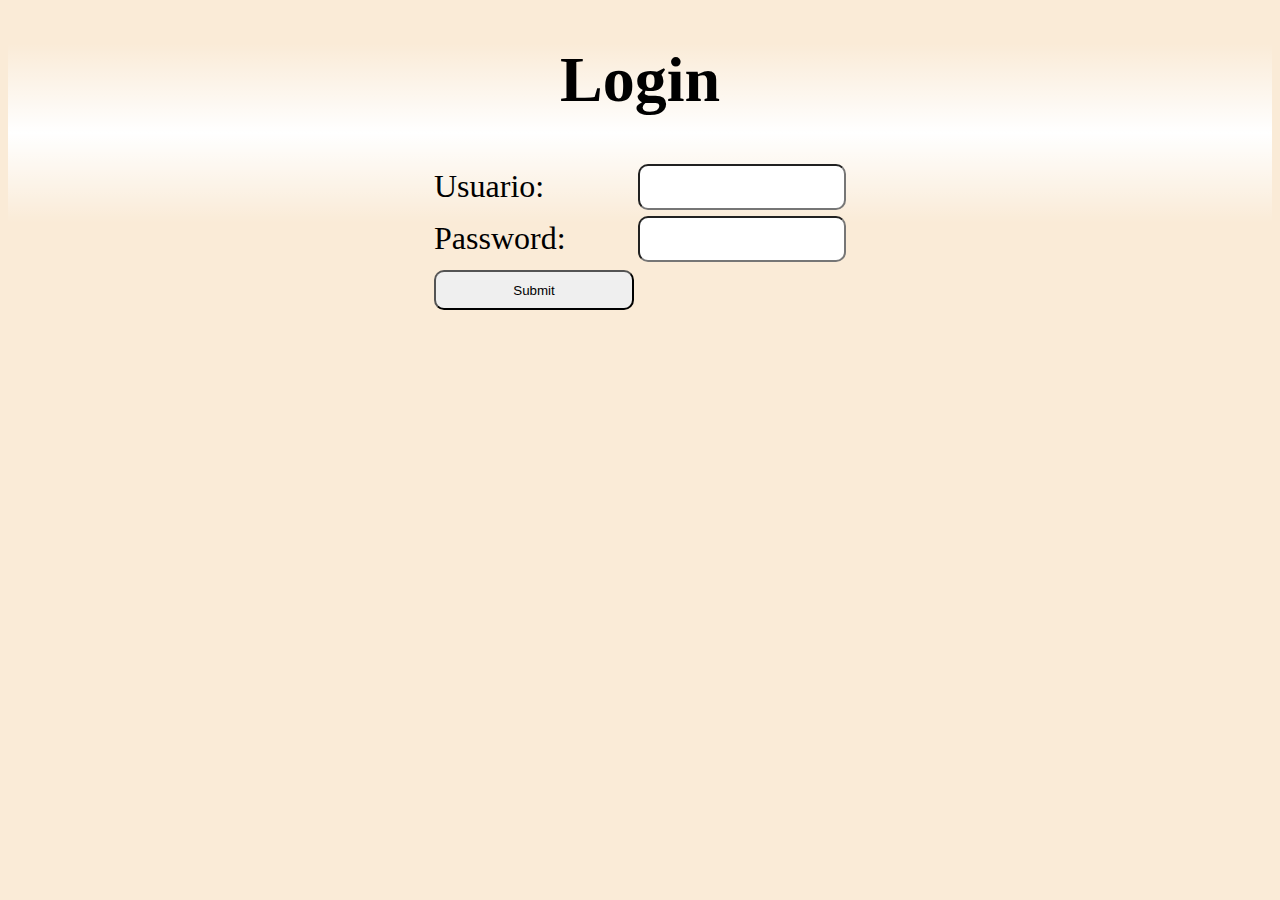
<file: Parcial 2/Tarea 2.7/index.html>
<!DOCTYPE html>
<html lang="en">
<head>
    <meta charset="UTF-8">
    <meta name="viewport" content="width=device-width, initial-scale=1.0">
    <link rel="stylesheet" href="style.css">
    <title>Login</title>
</head>
<body>
    <div align="center">
    <h1>Login</h1>
    <form action="login.php" method="post">
        <table>
            <tr>
                <td>Usuario:</td><td><input type="text" name="log"></td>
            </tr>
            <tr>
                <td>Password:</td><td><input type="text" name="pass"></td>
            </tr>
            <tr>
                <td><input type="submit" name="Enviar"></td>
            </tr>
        </table>
    </form>
</div>
</body>
</html>
</file>
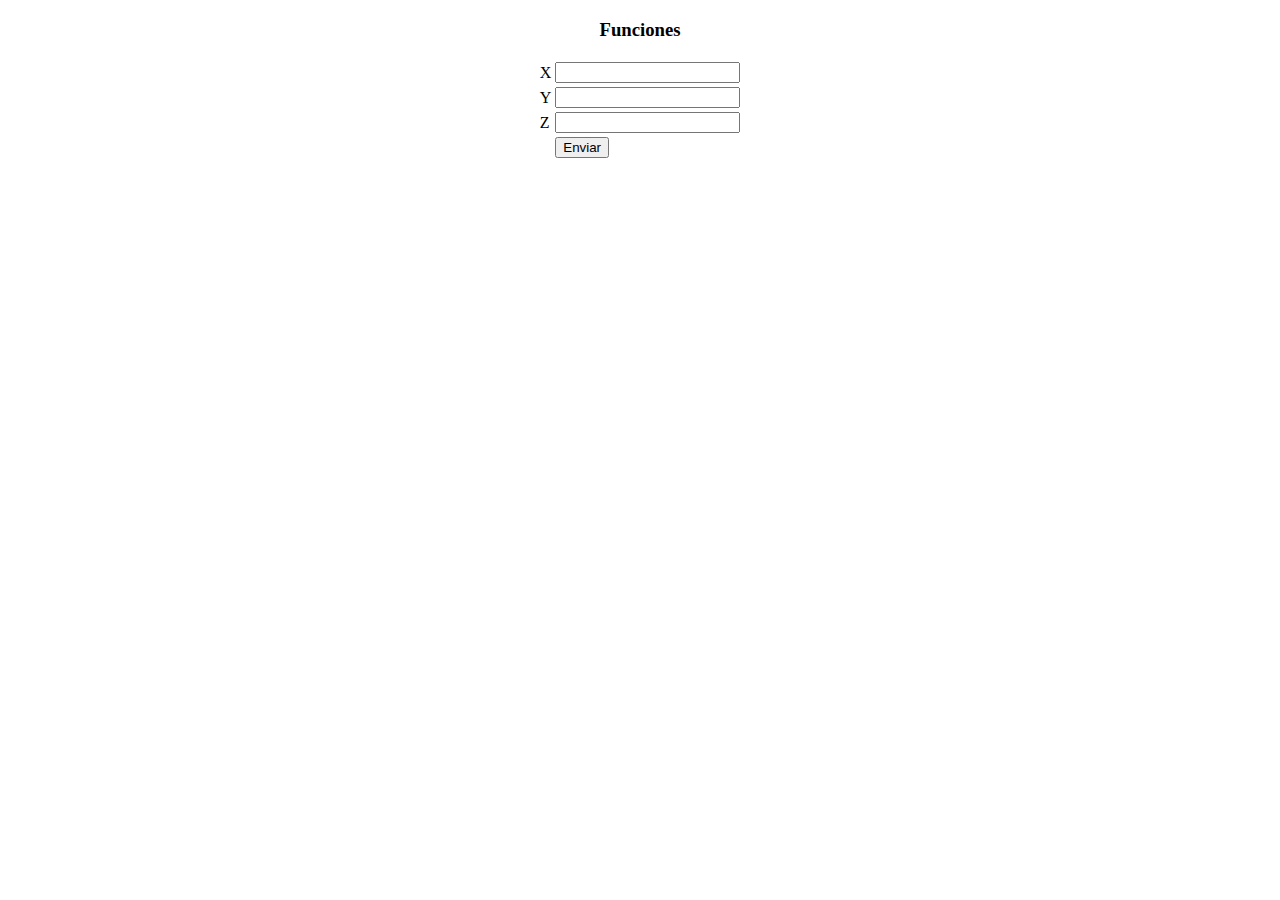
<file: Parcial 2/Pagina de Trabajos/main2.1.html>
<!DOCTYPE html>
<html lang="en">
<head>
    <meta charset="UTF-8">
    <meta name="viewport" content="width=device-width, initial-scale=1.0">
    <title>Document</title>
</head>
<body>
    <div align="center">
        <h3>Funciones</h3>
        <form action="problem.php" method="post">
            <table >
                <tr>
                    <td>X</td>
                    <td><input type="text" name="x"></td>
                </tr>
                <tr>
                    <td>Y</td>
                    <td><input type="text" name="y"></td>
                </tr>
                <tr>
                    <td>Z</td>
                    <td><input type="text" name="z"></td>
                </tr>
                <tr>
                    <td></td>
                    <td><input type="submit" value="Enviar"></td>
                </tr>
            </table>
        </form>
    </div>
</body>
</html>
</file>
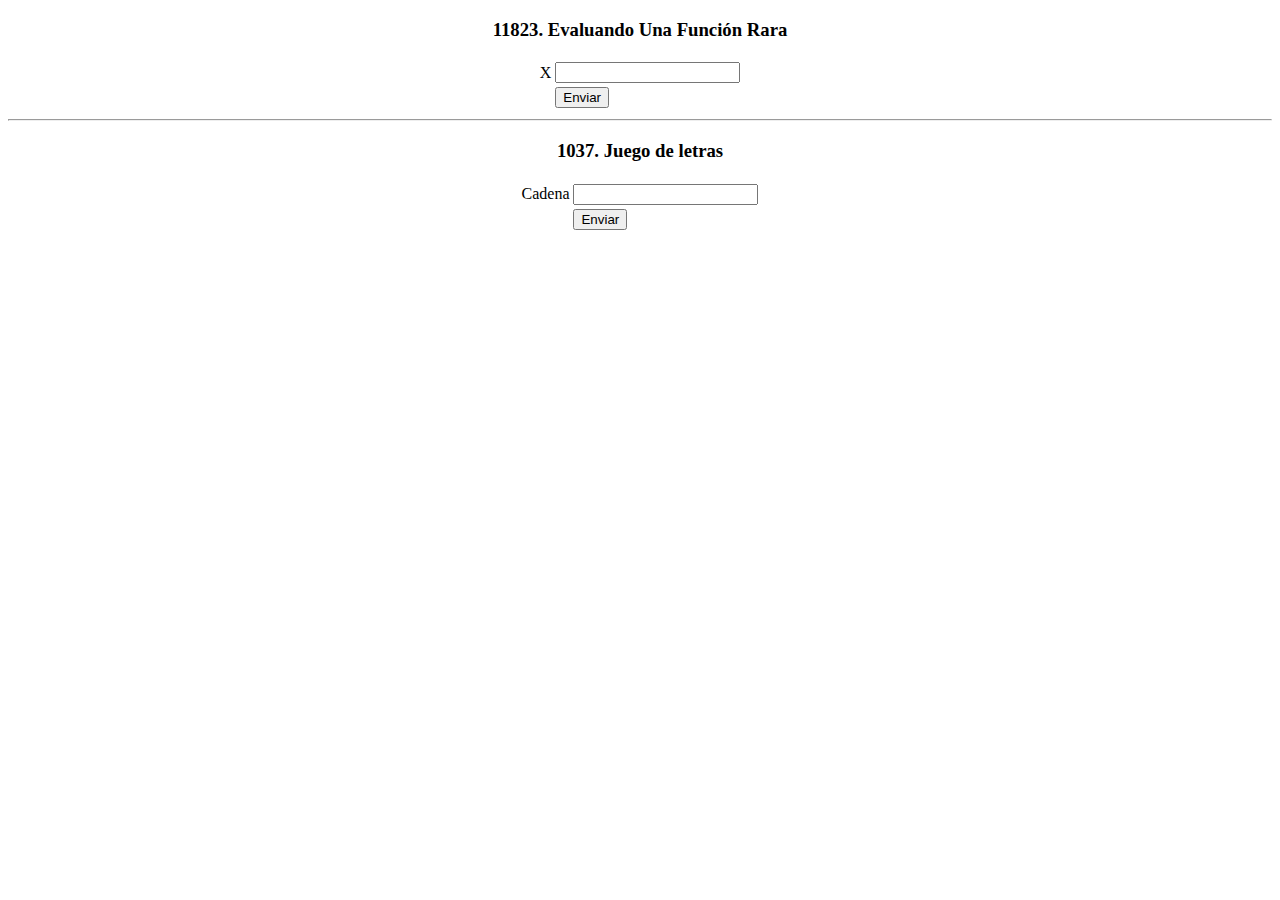
<file: Parcial 2/Pagina de Trabajos/main2.2.html>
<!DOCTYPE html>
<html lang="en">
<head>
    <meta charset="UTF-8">
    <meta name="viewport" content="width=device-width, initial-scale=1.0">
    <title>Tarea 2.2</title>
</head>
<body>
    <div align="center">
        <h3>11823. Evaluando Una Función Rara</h3>
        <form action="problema1.php" method="post">
            <table>
                <tr>
                    <td>X</td>
                    <td><input type="text" name="x"></td>
                </tr>
                <tr>
                    <td></td>
                    <td><input type="submit" value="Enviar"></td>
                </tr>
            </table>
        </form>
    </div>
    <hr>
    
    <div align="center">
        <h3>1037. Juego de letras</h3>
        <form action="problema2.php" method="post">
            <table>
                <tr>
                    <td>Cadena</td>
                    <td><input type="text" name="p"></td>
                </tr>
                <tr>
                    <td></td>
                    <td><input type="submit" value="Enviar"></td>
                </tr>
            </table>
        </form>
    </div>
</body>
</html>
</file>
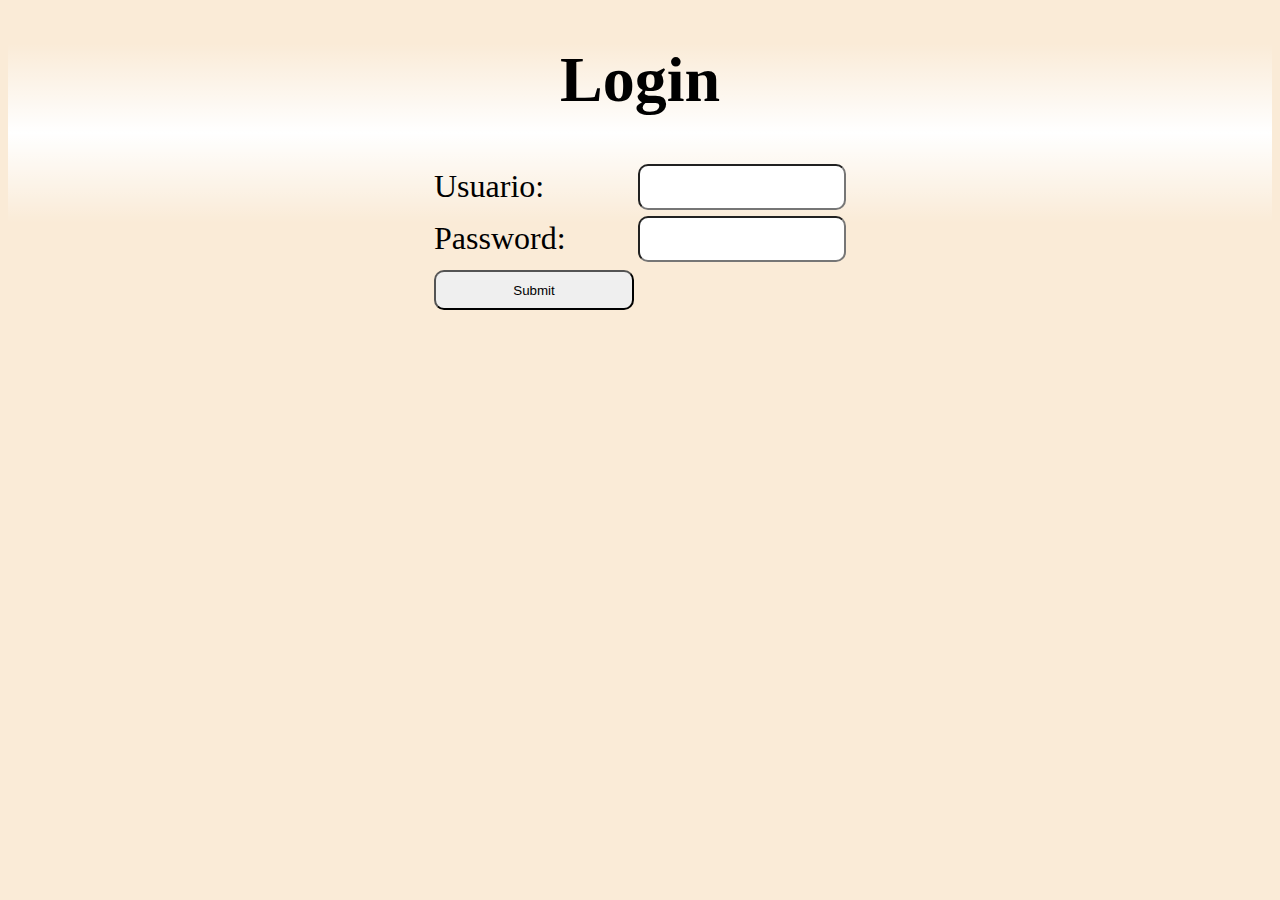
<file: Parcial 2/Pagina de Trabajos/main2.7.html>
<!DOCTYPE html>
<html lang="en">
<head>
    <meta charset="UTF-8">
    <meta name="viewport" content="width=device-width, initial-scale=1.0">
    <link rel="stylesheet" href="style2.7.css">
    <title>Login</title>
</head>
<body>
    <div align="center">
    <h1>Login</h1>
    <form action="login.php" method="post">
        <table>
            <tr>
                <td>Usuario:</td><td><input type="text" name="log"></td>
            </tr>
            <tr>
                <td>Password:</td><td><input type="text" name="pass"></td>
            </tr>
            <tr>
                <td><input type="submit" name="Enviar"></td>
            </tr>
        </table>
    </form>
</div>
</body>
</html>
</file>
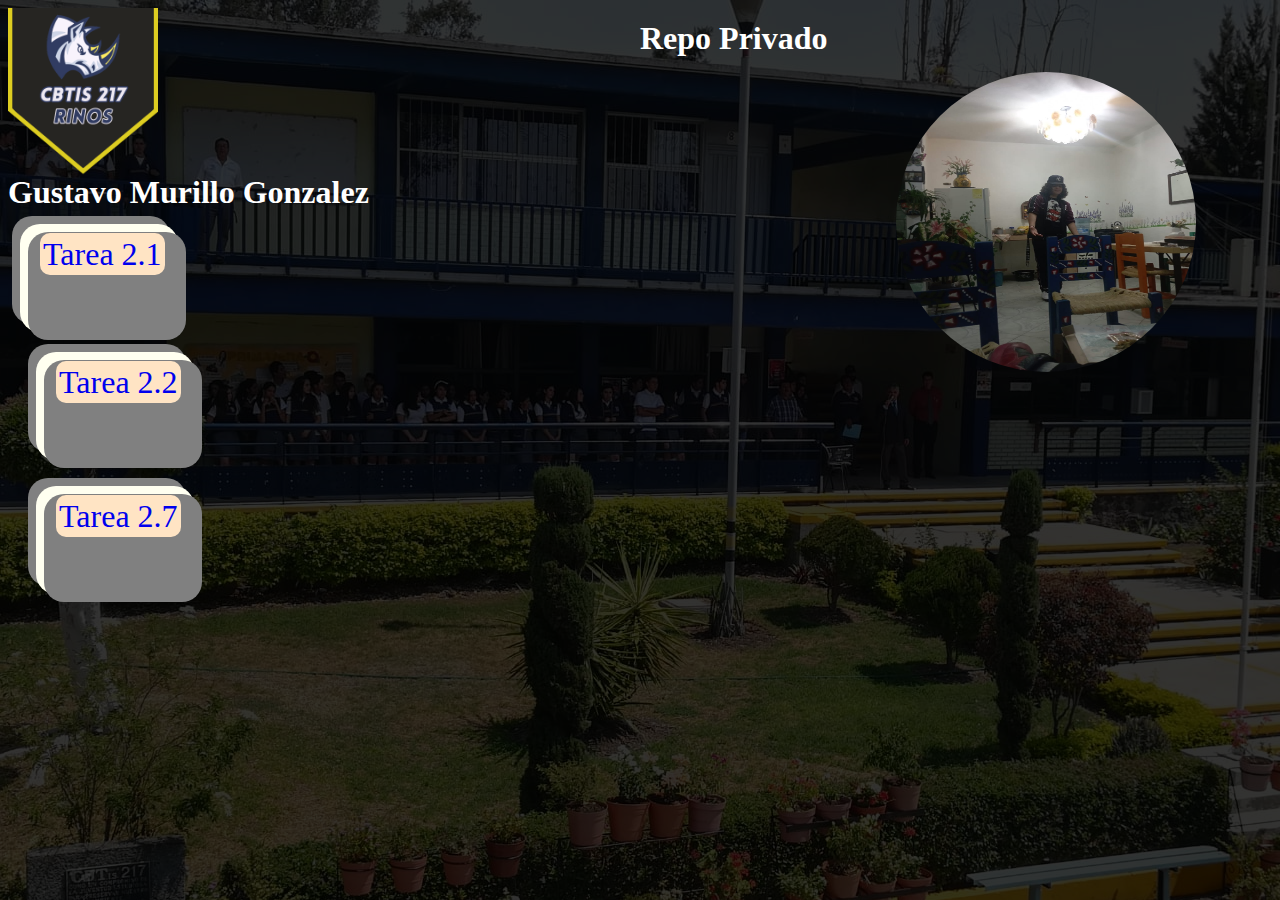
<file: Parcial 2/Pagina de Trabajos/maindeMains.html>
<!DOCTYPE html>
<html lang="en">
<head>
    <meta charset="UTF-8">
    <meta name="viewport" content="width=device-width, initial-scale=1.0">
    <title>Pagina de Trabajos</title>
    <link rel="stylesheet" href="stylemaindeMains.css">
</head>
<body>
    <section>
        <img class="bandera" src="Imagenes/bandera.png" alt="">
        <h1 align="center" class="titulo">
            Repo Privado
        </h1>
        <h1 class="autor">
            Gustavo Murillo Gonzalez
        </h1>
    </section>
    <ol>
        <ul>
                <ol><a href="main2.1.html">Tarea 2.1</a></ol>
            <ol>
                <ul>
                    <ol><a href="main2.2.html">Tarea 2.2</a></ol>
                </ul>
            </ol><br>
            <ol>
                <ul>
                    <ol><a href="main2.7.html">Tarea 2.7</a></ol>
                </ul>
            </ol>
        </ul>
    </ol>
    
    <section class="info">
        <img class="yo" src="Imagenes/1716277177996.jpg" alt="">
        
    </section>
</body>
</html>
</file>
<file: Parcial 2/Tarea 2.7/style.css>
html
{
    background-color: #faebd7;
    font-size: xx-large;
    font-family: 'Times New Roman', Times, serif
}
div
{
    background: linear-gradient(#0000,#ffffff, #05ee2400, #0000);
    font-size: xx-large;
}
input
{
    border-radius: 10px;
    width: 200px;
    height: 40px;
}
</file>
<file: Parcial 2/Pagina de Trabajos/style2.7.css>
html
{
    background-color: #faebd7;
    font-size: xx-large;
    font-family: 'Times New Roman', Times, serif
}
div
{
    background: linear-gradient(#0000,#ffffff, #05ee2400, #0000);
    font-size: xx-large;
}
input
{
    border-radius: 10px;
    width: 200px;
    height: 40px;
}
</file>
<file: Parcial 2/Pagina de Trabajos/stylemaindeMains.css>
html
{
    background-image: linear-gradient(rgba(0, 0, 0, 0.80),rgba(0, 0, 0, 0.80)),url(Imagenes/CBTis217.0.jpeg);

}
ul
{
    background-color: ivory;
    width: 150px;
    height: 100px;
    margin: 4px;
    padding: 4px;
    border-radius: 20px;
    left: 400px;

}
ol
{
    background-color: gray;
    width: 150px;
    height: 100px;
    margin: 4px;
    padding: 4px;
    border-radius: 20px;
    left: 400px;
}
a
{
    background-color: bisque;
    padding: 3px;
    margin: 8px;
    font-size: xx-large;
    border-radius: 10px;
    text-decoration: none;
}
h1
{
    font-size: xx-large;
    color: white;
}
.titulo
{
    font-size: xx-large;
    color: white;
    position: absolute;
    margin-top: -15%;
    left: 50%;
}
.bandera
{
    width: 150px;
    height: 200px;
}
.autor
{
    font-size: xx-large;
    color: white;
    position: absolute;
    margin-top: -3%;
}
.yo
{
    position: absolute;
    height: 300px;
    width: 300px;
    left: 90%;
    border-radius: 100%;
    margin: -20%;
}
</file>
